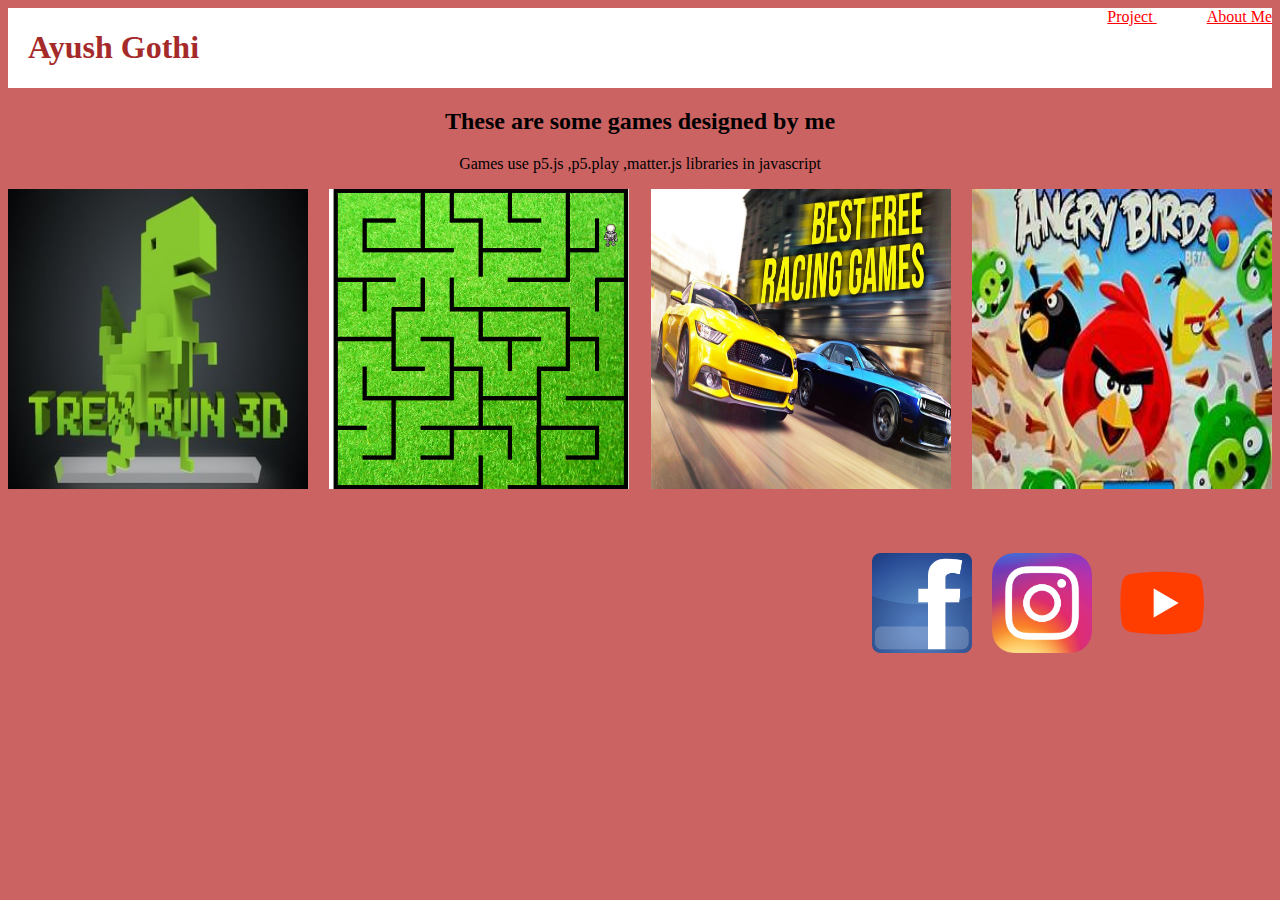
<file: index.html>
<!DOCTYPE HTML>
<html>
<head>
<Title>

    My Portfolio Page
</Title>

<Title>
    About Me
</Title>
<link  rel = "stylesheet"
        type = "text/css"
        href = "style.css"/>


</head>

<body>

        <div class ="header">
            <h1> Ayush Gothi </h1>
        <div class = "menu">
            <a href = "index.html">  Project    </a>

            <a href =  "About%20Me.html">  About Me </a>
        </div>
         </div>

<h2>
    These are some games designed by me

</h2>
<p>
    Games use p5.js ,p5.play ,matter.js libraries in javascript
</p>

<div class = "grid">

    <div class = "item">
<a href = "https://editor.p5js.org/whitehatjr/present/ePJrHCACM">
    <img src="trex.jpg" width=300 height=300 /> 
</a>

<p>
    Trex Runner Game
</p>

    </div>

    <div class = "item">
<a href = "https://studio.code.org/projects/gamelab/XCsc-NKJvr-Ftbbj0gl1sVzZcDh2HQFPsqzPbkwgO04">
    <img src="maze.png" width=300 height=300 />
</a> 
<p>Maze Land

</p>
    </div>

    <div class = "item">
 <a href = "https://ayushgothi123.github.io/Car-Racing-Game-2/">
     <img src="car.jpg"width=300 height=300 />
    </a> <p>Multiplayer Car Racing Game

    </p>
    </div> 

    <div class = "item">
     <a href = "#">
         <img src="angrybirds.jfif"width=300 height=300/> 
        </a> <p>Angry Birds Game

        </p>
    </div>


            </div>

            <div class = "footer">
             
                  <a href="#">
                    <img src="fb.png" width=100 height=100/>
                </a>
            
               
        
            <a href="#">
                    <img src="insta.png" width=100 height=100/>
                </a>
        
                 <a href="#">
                     <img src="youtube.png" width=100 height=100/>
                    </a>
                
            </div>


</body>




</html>
</file>
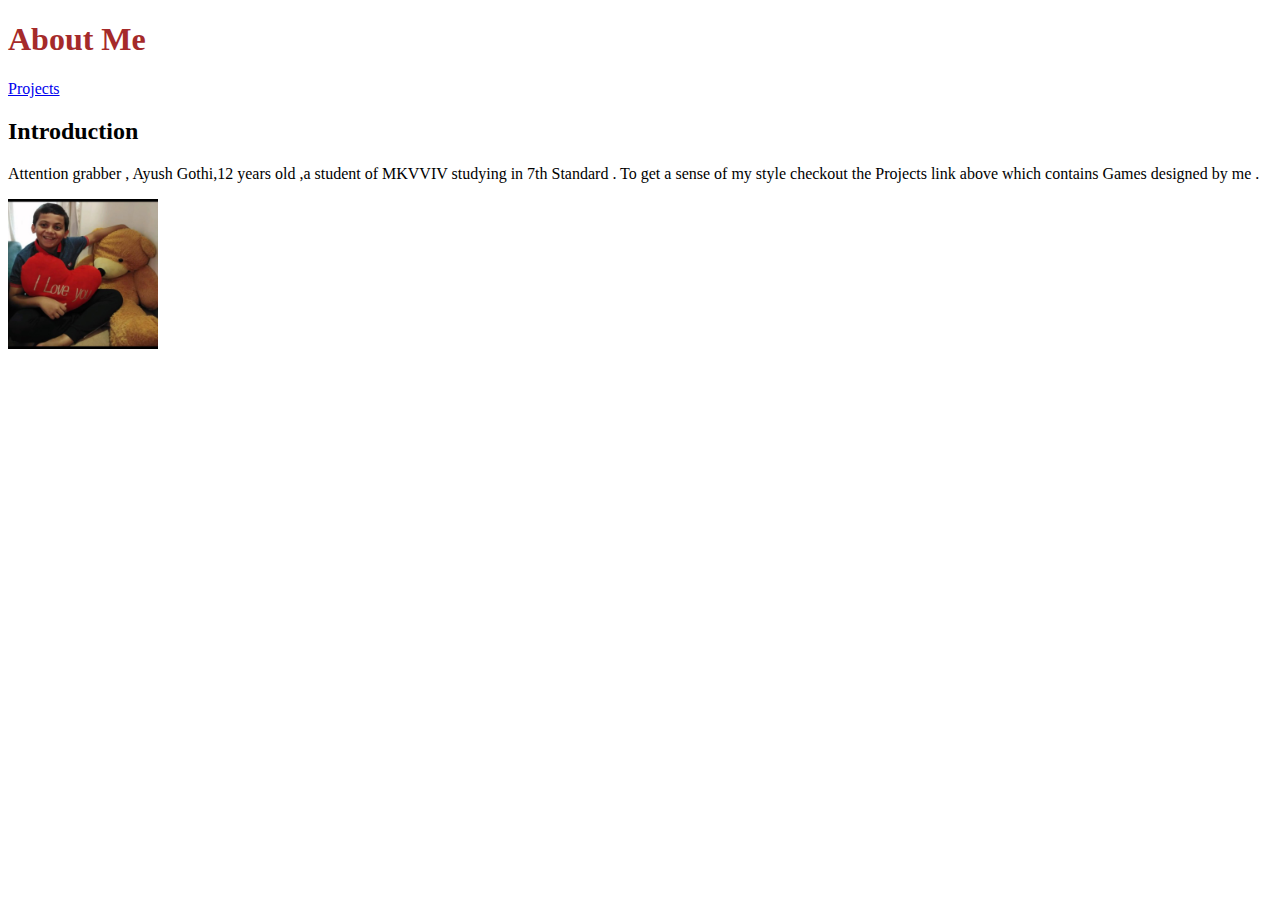
<file: About Me.html>
<!DOCTYPE HTML>
<html>
<head>
<Title>

    About Me
</Title>


<style> h1 { color: brown; } 
 </style>


</head>

<body>
<h1>
    About Me
</h1>



<a href = "index.html">
    Projects


</a>

<h2>
Introduction
</h2>

<p>
Attention grabber , Ayush Gothi,12 years old ,a student of MKVVIV studying in 7th Standard . To get a sense of my style checkout the Projects link above which 
contains Games designed by me .

</p>

<a href="#">
    <img src="My Photo.jpg" width=150 height=150/>
</a> 






</body>




</html>
</file>
<file: style.css>
h1 { 
    margin-left: 20px;
    color: brown; } 

/* /* { border: solid; }*/

.header{
    background-color:#fff ;
    display : flex;
    justify-content:space-between;
}
.grid{
    display :flex;
    background-color:#cb6363 ;
    justify-content: space-between;
    flex-wrap: wrap;
}

.footer{
    display: flex;
    justify-content: flex-end;
    margin: 50px;
}

p,h2{
    text-align: center;
}

body{
   
    background-color : #cb6363;
}

a:link{
    color: red;
}

a:visited{
    color:blue;
}

.menu a {
    margin-left: 50px;
}

.item{
    position:relative;
    
}

.item p{
    position:absolute;
    top:50%;
    left:50%;
    transform: translate(-50%,-50%);
    opacity: 0;
    font-size: 50px;
}

.item:hover p{
    opacity: 1;

}

.footer a{
    margin: 10px;
}
</file>
